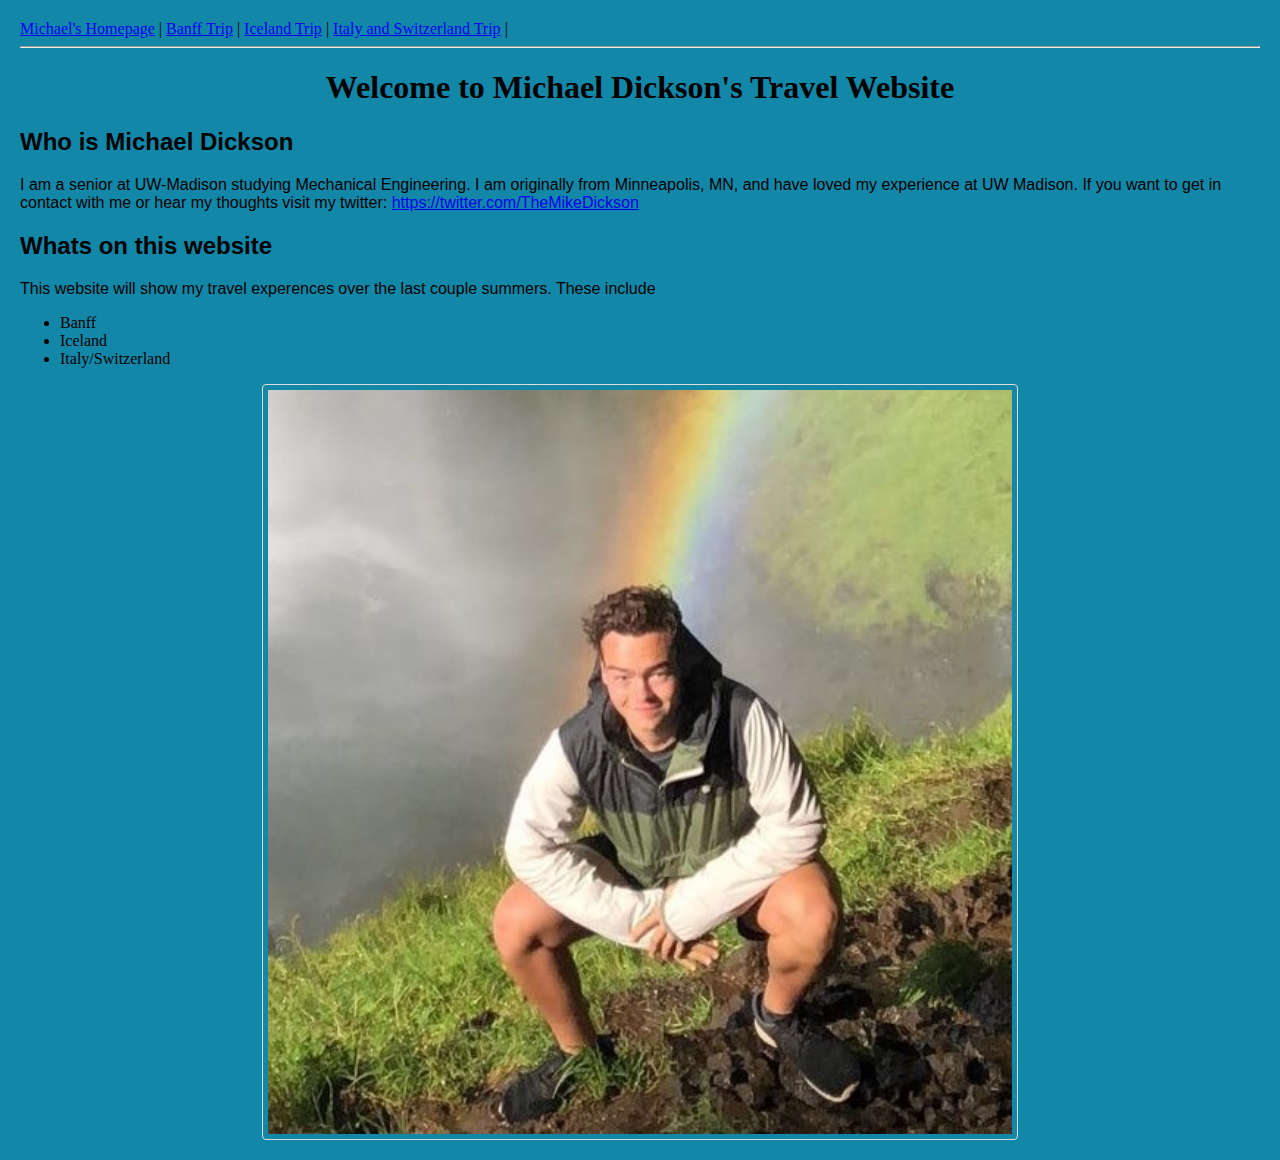
<file: index.html>
<!DOCTYPE html>
<html lang="en">

<head>

  <title>Michael Dickson's LIS 351 Website</title>
  <link rel="stylesheet" href="style.css">

</head>

<body>
   
<nav>
  <a href="index.html">Michael's Homepage</a> |
  <a href="001_Banff.html">Banff Trip</a> |
  <a href="002_Iceland.html">Iceland Trip</a> |
  <a href="003_ItalySwitz.html">Italy and Switzerland Trip</a> |
</nav>
<hr>

  <h1>Welcome to Michael Dickson's Travel Website</h1>
  <h2>Who is Michael Dickson</h2>
  <p>I am a senior at UW-Madison studying Mechanical Engineering. I am originally from Minneapolis, MN, and have loved my experience at UW Madison. 
If you want to get in contact with me or hear my thoughts visit my twitter:  <a href="https://twitter.com/TheMikeDickson" target="_blank">https://twitter.com/TheMikeDickson</a></p>

  <h2>Whats on this website</h2>
  <p>This website will show my travel experences over the last couple summers. These include</p>
    <ul>
	<li>Banff</li>
	<li>Iceland</li>
	<li>Italy/Switzerland</li>
    </ul>

<img src="MESHOT_closer.jpg" alt="Picture of ME!" width="500">
</body>
</html>
</file>
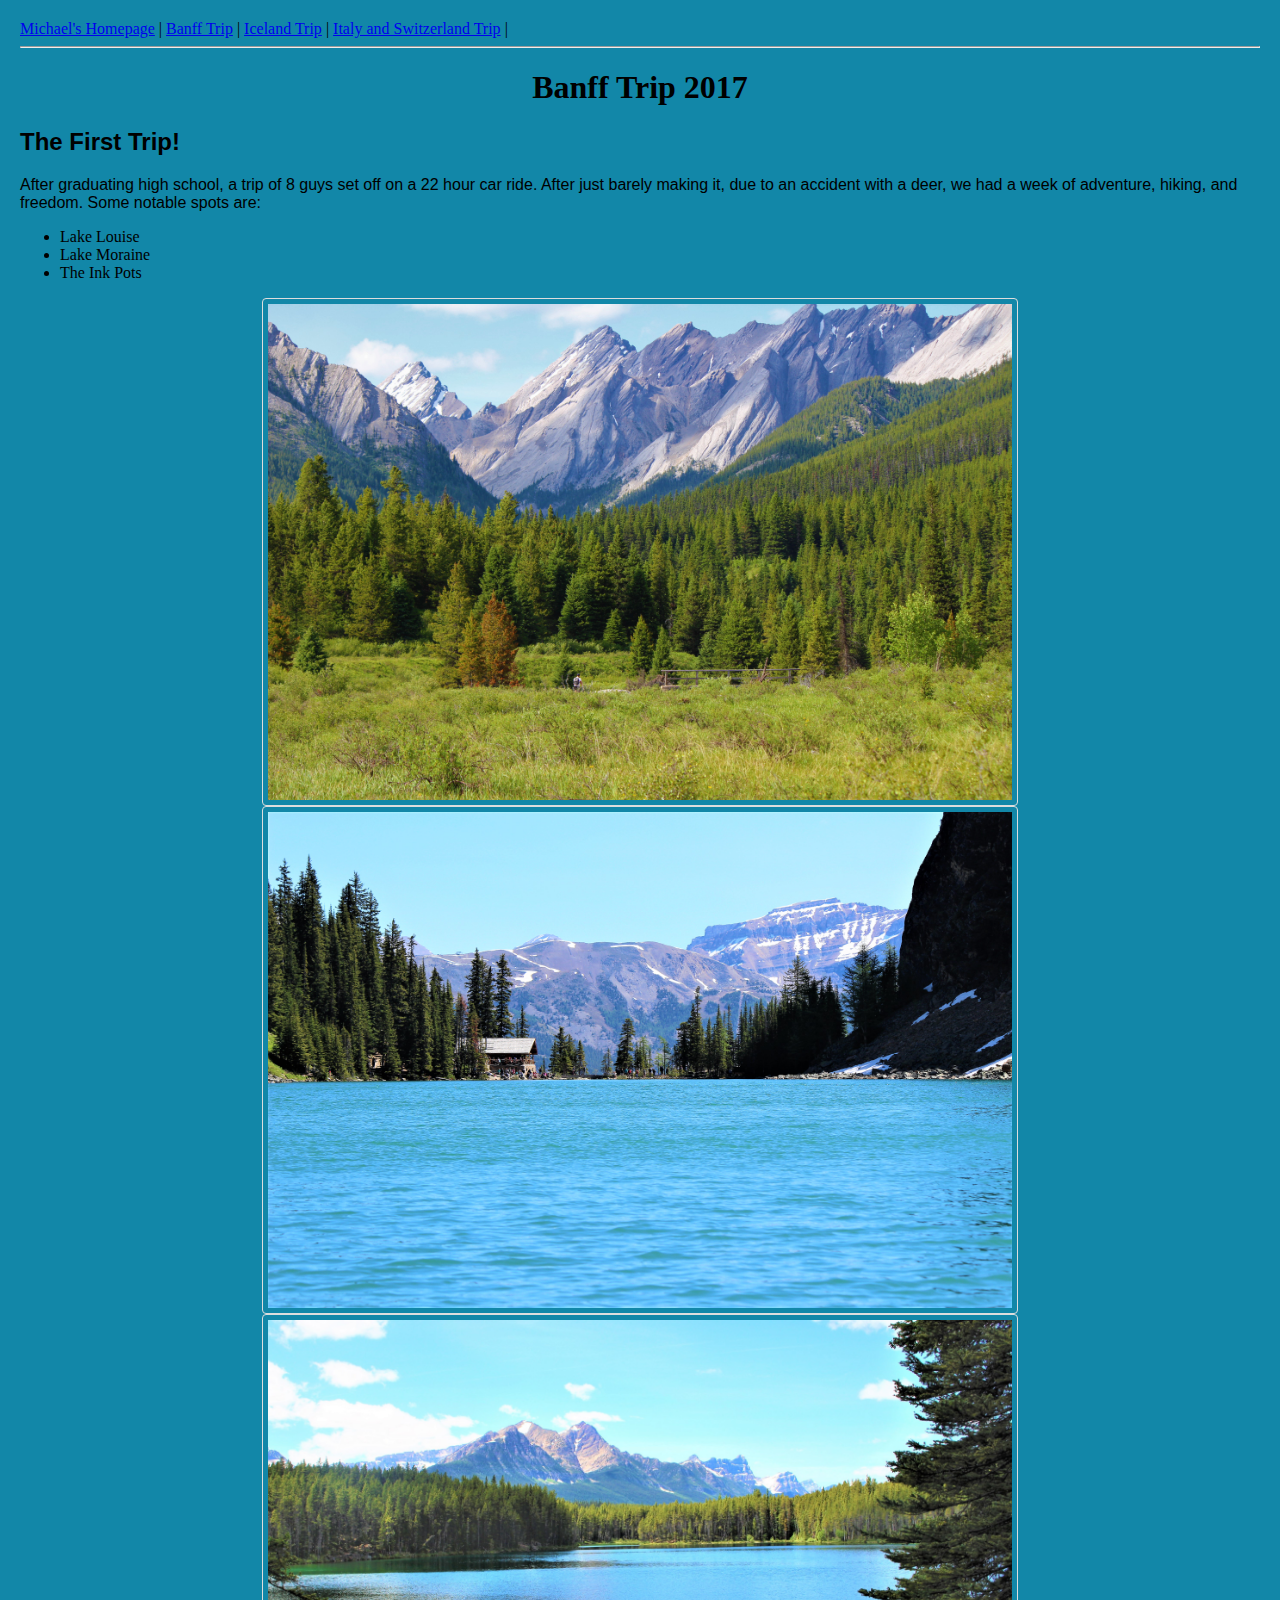
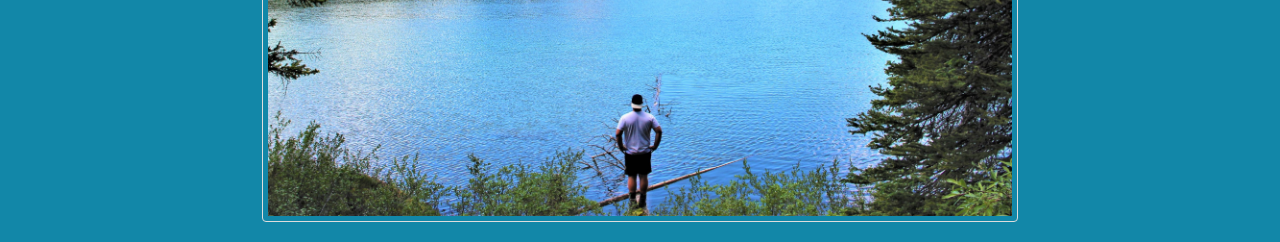
<file: 001_Banff.html>
<!DOCTYPE html>
<html lang="en">

<head>

  <title>Michael Dickson's LIS 351 Website</title>
  <link rel="stylesheet" href="style.css">

</head>

<body>
<nav>
  <a href="index.html">Michael's Homepage</a> |
  <a href="001_Banff.html">Banff Trip</a> |
  <a href="002_Iceland.html">Iceland Trip</a> |
  <a href="003_ItalySwitz.html">Italy and Switzerland Trip</a> |
</nav>
<hr>


  <h1>Banff Trip 2017</h1>
  <h2>The First Trip!</h2>
  <p>After graduating high school, a trip of 8 guys set off on a 22 hour car ride. After just barely making it, due to an accident with a deer, we had a week of adventure, hiking, and freedom. Some notable spots are:</p>
    <ul>
	<li>Lake Louise</li>
	<li>Lake Moraine</li>
	<li>The Ink Pots</li>
    </ul>

<img src="le_background.jpg" alt="Ink Pots Canyon">
<img src="lolek.jpg" alt="Lake Moraine Hiking Tea House">
<img src="stand_water_centered.jpg" alt="Seceret Diving Board At Lake Herbert">

</body>
</html>
</file>
<file: style.css>
body {
	background-color:#1287A8;
	margin:20px 20px 20px 20px;
}


h1 {
	font-family:"Times New Roman", Times, serif;
	text-align:center;
}

h2 {
	font-family:Arial, serif;
}
p {
	font-family:comicsands,Verdaona, Helvetica, sans-serif, “sans-serif”;
}

img {
  border: 1px solid #ddd;
  border-radius: 4px;
  padding: 5px;
  width: 1000px;
  display: block;
  margin-left: auto;
  margin-right: auto;
  width: 60%;
}
</file>
